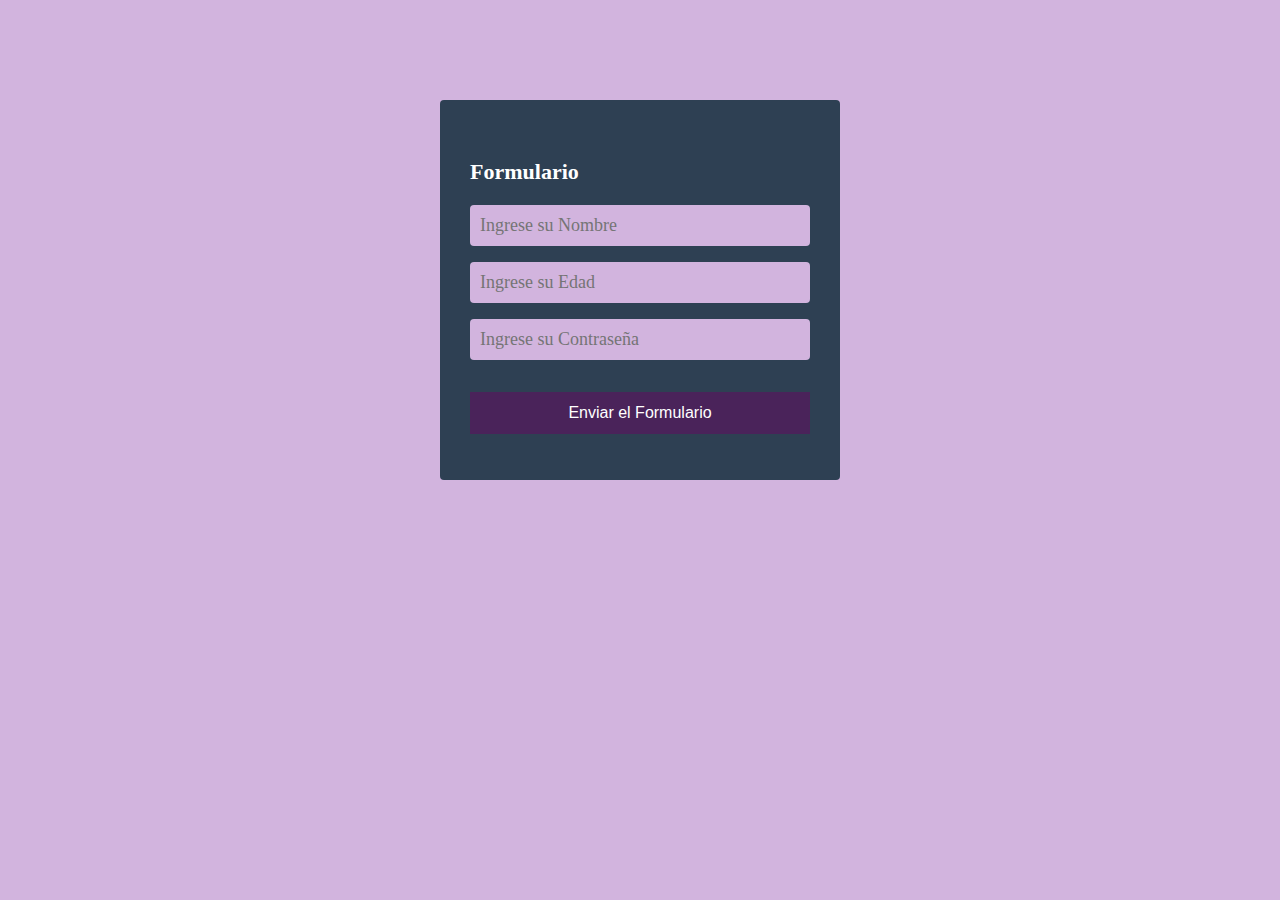
<file: registro.html>
<!DOCTYPE html>
<html lang="en">
<head>
    <meta charset="UTF-8">
    <meta http-equiv="X-UA-Compatible" content="IE=edge">
    <meta name="viewport" content="width=device-width, initial-scale=1.0">
    <link rel="stylesheet" href="estilos.css">
    <script src = "js/validaciones.js"></script>
    <title>Formulario de Registro</title>
</head>
<body>
    <form class="formulario" id = form_nuevo_usuario method="POST" onsubmit="return validar_nombre_usuario()">
        <h4>Formulario</h4>
        <input class="control" type="text" name = "nombre" id ="dato_nombre_usuario" placeholder="Ingrese su Nombre"> 
        <input class="control" type="text" name = "edad" id ="dato_edad_usuario" placeholder="Ingrese su Edad">
        <input class="control" type="password" name = "contrasena" id ="dato_contrasena" placeholder="Ingrese su Contraseña"> 
        <button type = "button" class="boton" id="enviar_registro" value="registro" onclick="agregarRegistro()">Enviar el Formulario</button>
    </form>
</body>
</html>
</file>
<file: estilos.css>
nav{
    font-family:Arial, Helvetica;
    background-color: #e8e8e8;
}

.menu{
    list-style:none;
    padding: 0;
    background: #17202A ;
    width: 90%;
    max-width: 1000px;
    margin: auto;
}

.menu li a{
    display: block;
    content: '';
    text-decoration: none;
    color: white;
    padding: 21px;
    display: block;
}

.menu li{
    display: inline-block;
    text-align: center;
}

.menu li a:hover{
    background: #4A235A ;
}

img{
    float: left;
    width: 75px;
    height: 60px;
}

*{
    box-sizing: border-box;
}


.formulario{
  width: 400px;
  background: #2E4053 ;
  padding: 30px;
  margin: auto;
  margin-top: 100px;
  border-radius: 4px;
  font-family: 'calibri';
  color: white;
}

.formulario h4 {
    font-size: 22px;
    margin-bottom: 20px;
}

.control{
   width: 100%;
   background: #D2B4DE ;
   padding: 10px;
   border-radius: 4px;
   margin-bottom: 16px; 
   border: 1px;
   font-family: 'calibri';
   font-size: 18px;
   color: black;
}

.formulario .boton{
  width: 100%;
  background: #4A235A;
  border: none;
  padding: 12px;
  color: white;
  margin: 16px 0;
  font-size: 16px;  
}

body{
    background-color: #D2B4DE;
}

.registro{
  width: 20%;
  background: white;
  border-color: #4A235A;
  padding: 5px;
  margin: 9px 0;
  font-size: 16px;
  text-decoration: none;
}

h1{
    text-align: center;
}

p{
    text-align: center;
    font-family: Arial, Helvetica, sans-serif;
    max-width: 1000px;
    margin: auto;
    
}

h2{
    text-align: center;
}

p1{
    text-align: center;
    max-width: 1000px;
    margin: auto; 
}
</file>
